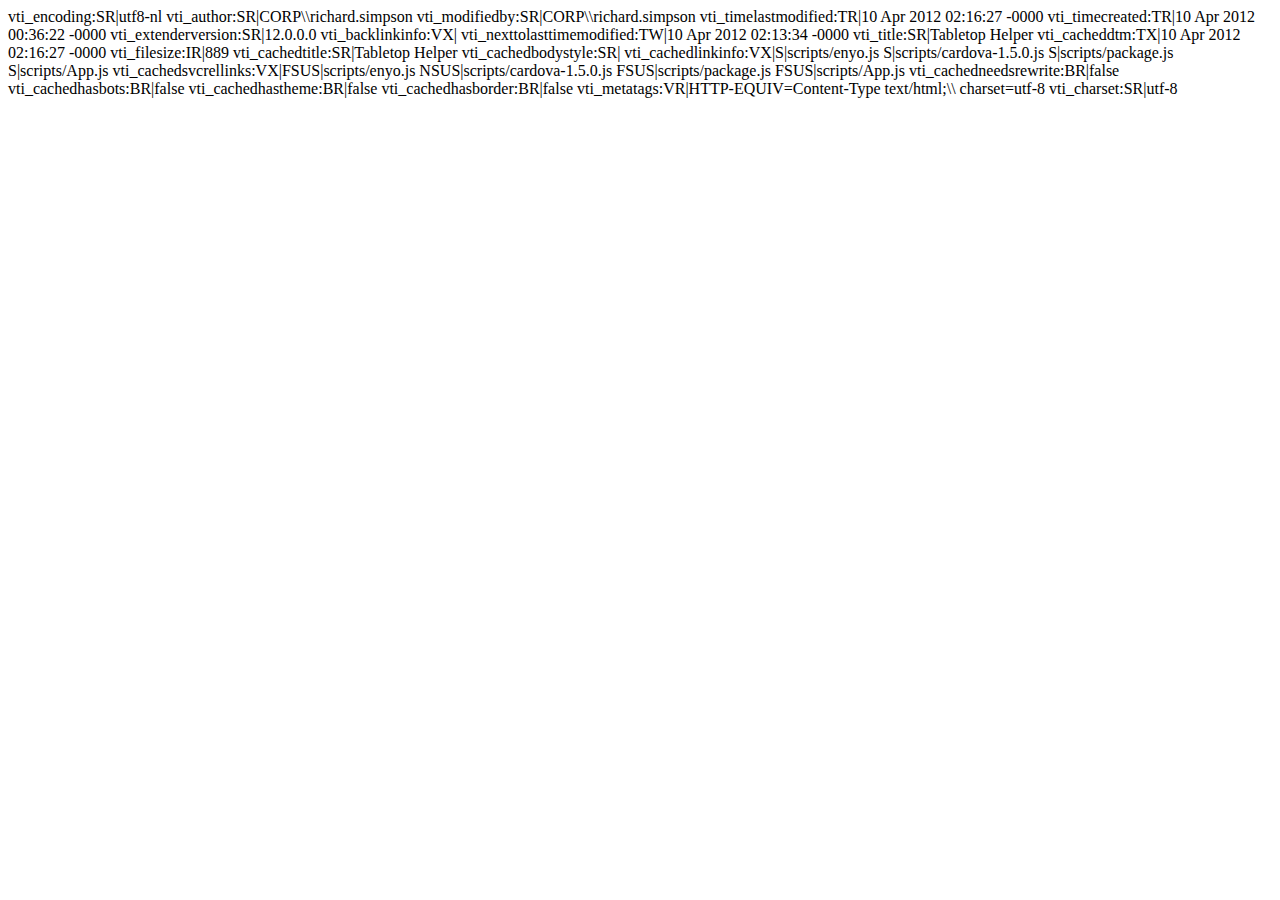
<file: _vti_cnf/Index.html>
vti_encoding:SR|utf8-nl
vti_author:SR|CORP\\richard.simpson
vti_modifiedby:SR|CORP\\richard.simpson
vti_timelastmodified:TR|10 Apr 2012 02:16:27 -0000
vti_timecreated:TR|10 Apr 2012 00:36:22 -0000
vti_extenderversion:SR|12.0.0.0
vti_backlinkinfo:VX|
vti_nexttolasttimemodified:TW|10 Apr 2012 02:13:34 -0000
vti_title:SR|Tabletop Helper
vti_cacheddtm:TX|10 Apr 2012 02:16:27 -0000
vti_filesize:IR|889
vti_cachedtitle:SR|Tabletop Helper
vti_cachedbodystyle:SR|<body>
vti_cachedlinkinfo:VX|S|scripts/enyo.js S|scripts/cardova-1.5.0.js S|scripts/package.js S|scripts/App.js
vti_cachedsvcrellinks:VX|FSUS|scripts/enyo.js NSUS|scripts/cardova-1.5.0.js FSUS|scripts/package.js FSUS|scripts/App.js
vti_cachedneedsrewrite:BR|false
vti_cachedhasbots:BR|false
vti_cachedhastheme:BR|false
vti_cachedhasborder:BR|false
vti_metatags:VR|HTTP-EQUIV=Content-Type text/html;\\ charset=utf-8
vti_charset:SR|utf-8
</file>
